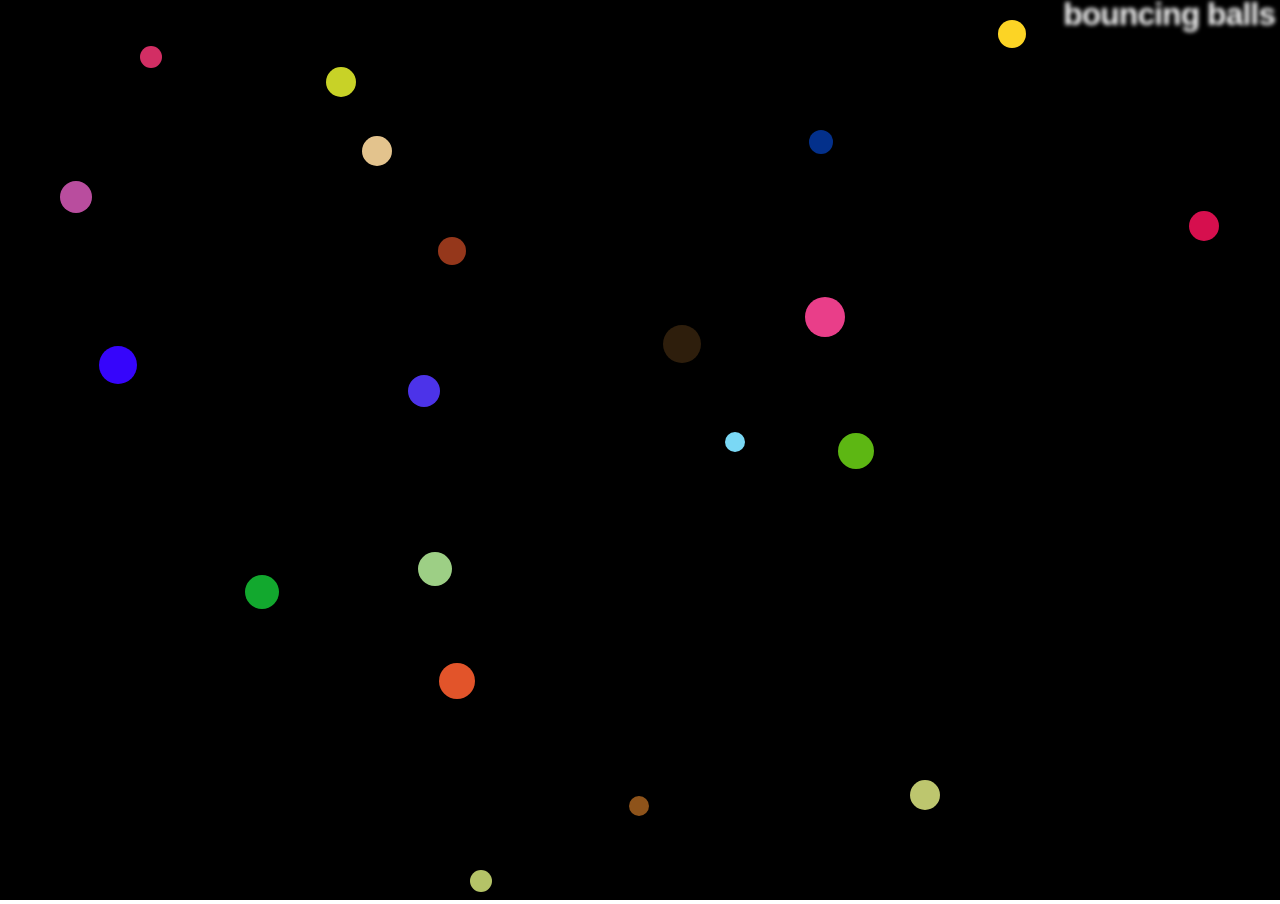
<file: Pilotes_rebotadores_Luis/index.html>
<!DOCTYPE html>
<html lang="en-US">
  <head>
    <meta charset="utf-8">
    <meta name="viewport" content="width=device-width">
    <title>Bouncing balls</title>
    <link rel="stylesheet" href="css/style.css">
  </head>

  <body>
    <h1>bouncing balls</h1>
    <canvas></canvas>

    <script type="module" src="js/main.js"></script>
  </body>
</html>
</file>
<file: Pilotes_rebotadores_Luis/css/style.css>
html, body {
  margin: 0;
}

html {
  font-family: 'Helvetica Neue', Helvetica, Arial, sans-serif;
  height: 100%;
}

body {
  overflow: hidden;
  height: inherit;
}

h1 {
  font-size: 2rem;
  letter-spacing: -1px;
  position: absolute;
  margin: 0;
  top: -4px;
  right: 5px;

  color: transparent;
  text-shadow: 0 0 4px white;
}
</file>
